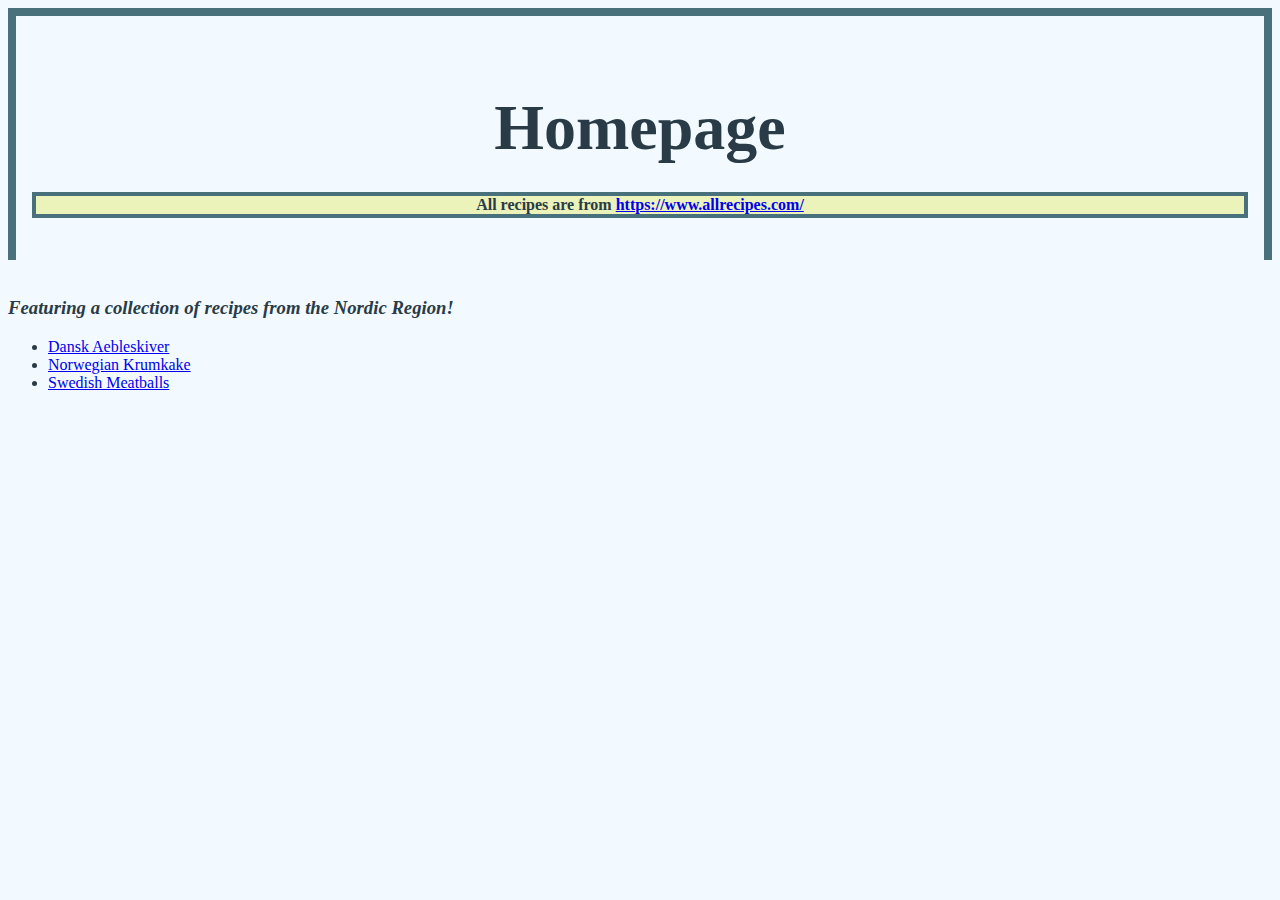
<file: index.html>
<!DOCTYPE html>
<html lang="en">
<head>
    <meta charset="UTF-8">
    <meta name="viewport" content="width=device-width, initial-scale=1.0">
    <link rel="stylesheet" href="style.css">
    <title>Odin Recipes Homepage</title>
</head>
<body>
    <div class="title">
        <h1 class="header">Homepage</h1>
        <h5 class="credit">All recipes are from <a href="https://www.allrecipes.com/" target="_blank" rel="noreferrer">https://www.allrecipes.com/</a></h5>
    </div>
    <br>
    <h3 class="description"><em>Featuring a collection of recipes from the Nordic Region!</em></h3>
    <ul class="list">
        <li><a href="./pages/aebleskiver.html">Dansk Aebleskiver</a></li>
        <li><a href="./pages/krumkake.html">Norwegian Krumkake</a></li>
        <li><a href="./pages/meatball.html">Swedish Meatballs</a></li>
    </ul>
</body>
</html>
</file>
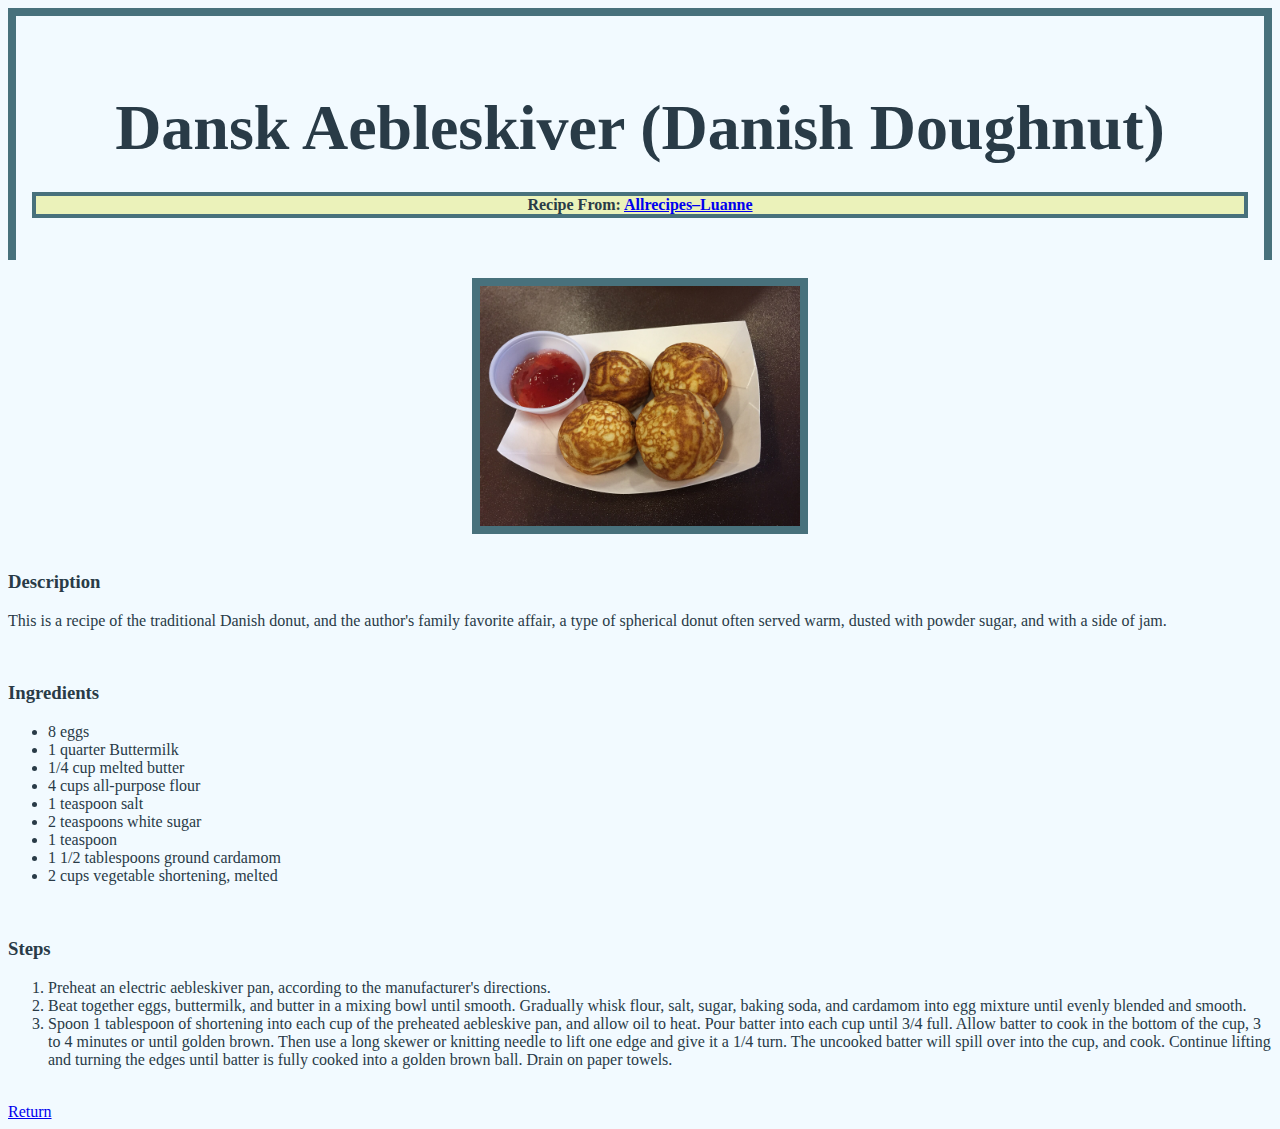
<file: pages/aebleskiver.html>
<!DOCTYPE html>
<html lang="en">
<head>
    <meta charset="UTF-8">
    <meta name="viewport" content="width=device-width, initial-scale=1.0">
    <link rel="stylesheet" href="../style.css">
    <title>Aebleskiver</title>
</head>
<body>
    <div class="title">
        <h1 class="header">Dansk Aebleskiver (Danish Doughnut)</h1>
        <h5 class="credit">Recipe From: <a href="https://www.allrecipes.com/recipe/147536/dansk-aebleskiver-danish-doughnuts/" target="_blank" rel="noreferrer">Allrecipes–Luanne</a></h5>
    </div>

    <br>

    <img src="../assets/aebleskiver.jpg" height="240" width="auto">

    <br>

    <h3>Description</h3>
    <p>This is a recipe of the traditional Danish donut, and the author's family favorite affair, a type of spherical donut often served warm, dusted with powder sugar, and with a side of jam.</p>

    <br>

    <h3 class="description">Ingredients</h3>
    <ul class="list">
        <li>8 eggs</li>
        <li>1 quarter Buttermilk</li>
        <li>1/4 cup melted butter</li>
        <li>4 cups all-purpose flour</li>
        <li>1 teaspoon salt</li>
        <li>2 teaspoons white sugar</li>
        <li>1 teaspoon</li>
        <li>1 1/2 tablespoons ground cardamom</li>
        <li>2 cups vegetable shortening, melted</li>
    </ul>
    
    <br>

    <h3 class="description">Steps</h3>
    <ol class="list">
        <li>Preheat an electric aebleskiver pan, according to the manufacturer's directions.</li>
        <li>Beat together eggs, buttermilk, and butter in a mixing bowl until smooth. Gradually whisk flour, salt, sugar, baking soda, and cardamom into egg mixture until evenly blended and smooth.</li>
        <li>Spoon 1 tablespoon of shortening into each cup of the preheated aebleskive pan, and allow oil to heat. Pour batter into each cup until 3/4 full. Allow batter to cook in the bottom of the cup, 3 to 4 minutes or until golden brown. Then use a long skewer or knitting needle to lift one edge and give it a 1/4 turn. The uncooked batter will spill over into the cup, and cook. Continue lifting and turning the edges until batter is fully cooked into a golden brown ball. Drain on paper towels.</li>
    </ol>

    <br>
    
    <a href="../index.html">Return</a>
</body>
</html>
</file>
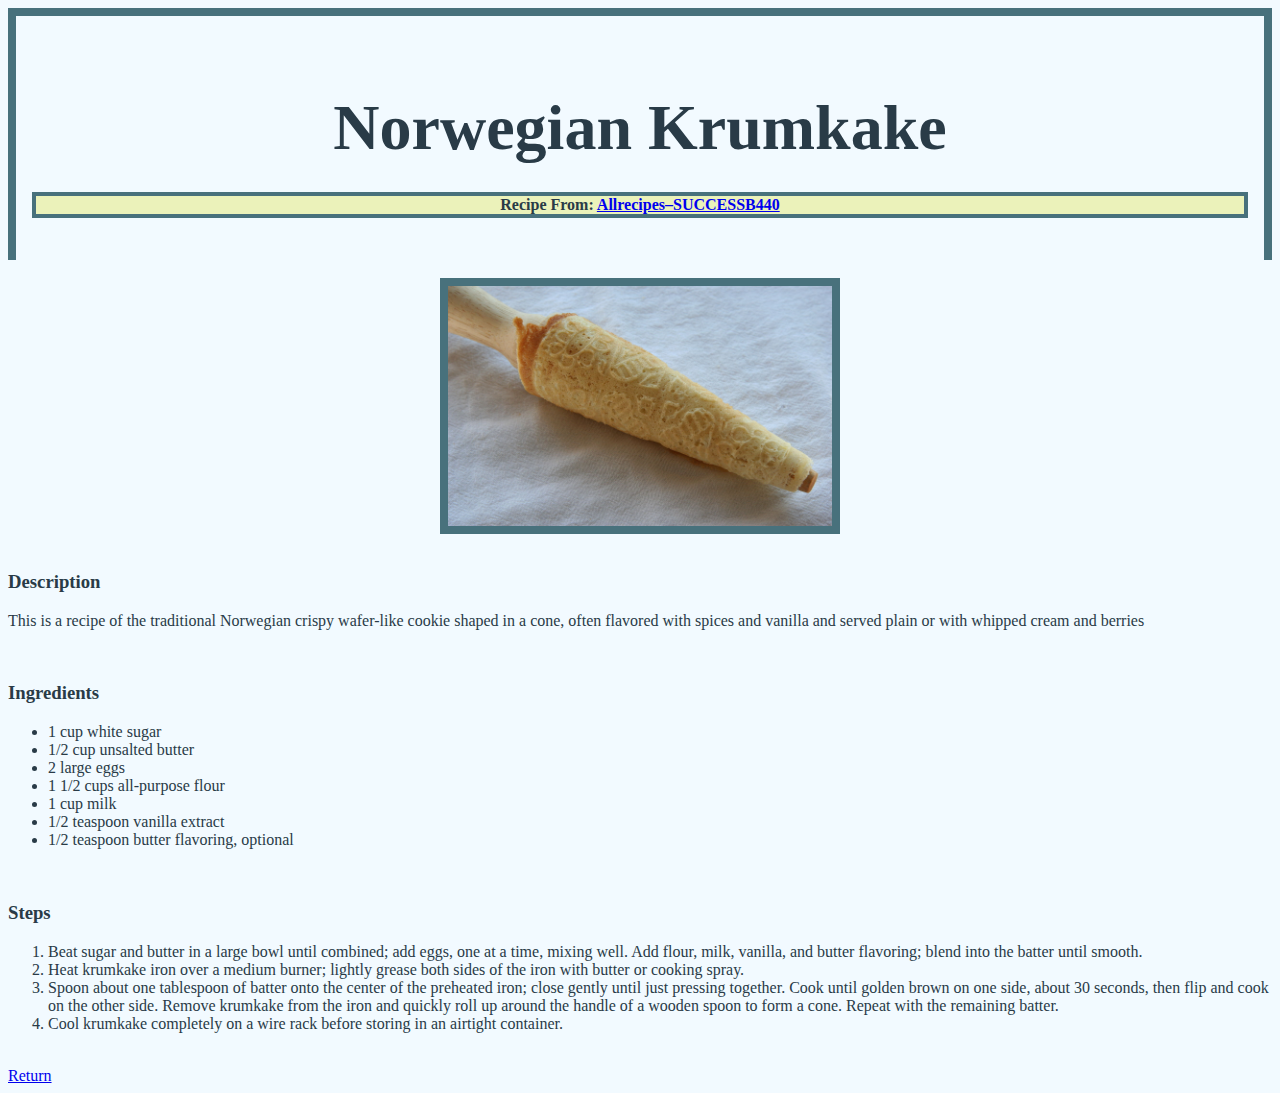
<file: pages/krumkake.html>
<!DOCTYPE html>
<html lang="en">
<head>
    <meta charset="UTF-8">
    <meta name="viewport" content="width=device-width, initial-scale=1.0">
    <link rel="stylesheet" href="../style.css">
    <title>Krumkake</title>
</head>
<body>
    <div class="title">
        <h1 class="header">Norwegian Krumkake</h1>
        <h5 class="credit">Recipe From: <a href="https://www.allrecipes.com/recipe/68293/norwegian-krumkake/" target="_blank" rel="noreferrer">Allrecipes–SUCCESSB440</a></h5>
    </div>

    <br>

    <img src="../assets/krumkake.jpg" height="240" width="auto">

    <br>

    <h3>Description</h3>
    <p>This is a recipe of the traditional Norwegian crispy wafer-like cookie shaped in a cone, often flavored with spices and vanilla and served plain or with whipped cream and berries   </p>

    <br>

    <h3 class="description">Ingredients</h3>
    <ul class="list">
        <li>1 cup white sugar</li>
        <li>1/2 cup unsalted butter</li>
        <li>2 large eggs</li>
        <li>1 1/2 cups all-purpose flour</li>
        <li>1 cup milk</li>
        <li>1/2 teaspoon vanilla extract</li>
        <li>1/2 teaspoon butter flavoring, optional</li>
    </ul>
    
    <br>

    <h3 class="description">Steps</h3>
    <ol class="list">
        <li>Beat sugar and butter in a large bowl until combined; add eggs, one at a time, mixing well. Add flour, milk, vanilla, and butter flavoring; blend into the batter until smooth.</li>
        <li>Heat krumkake iron over a medium burner; lightly grease both sides of the iron with butter or cooking spray.</li>
        <li>Spoon about one tablespoon of batter onto the center of the preheated iron; close gently until just pressing together. Cook until golden brown on one side, about 30 seconds, then flip and cook on the other side. Remove krumkake from the iron and quickly roll up around the handle of a wooden spoon to form a cone. Repeat with the remaining batter.</li>
        <li>Cool krumkake completely on a wire rack before storing in an airtight container.</li>
    </ol>

    <br>
    
    <a href="../index.html">Return</a>
</body>
</html>
</file>
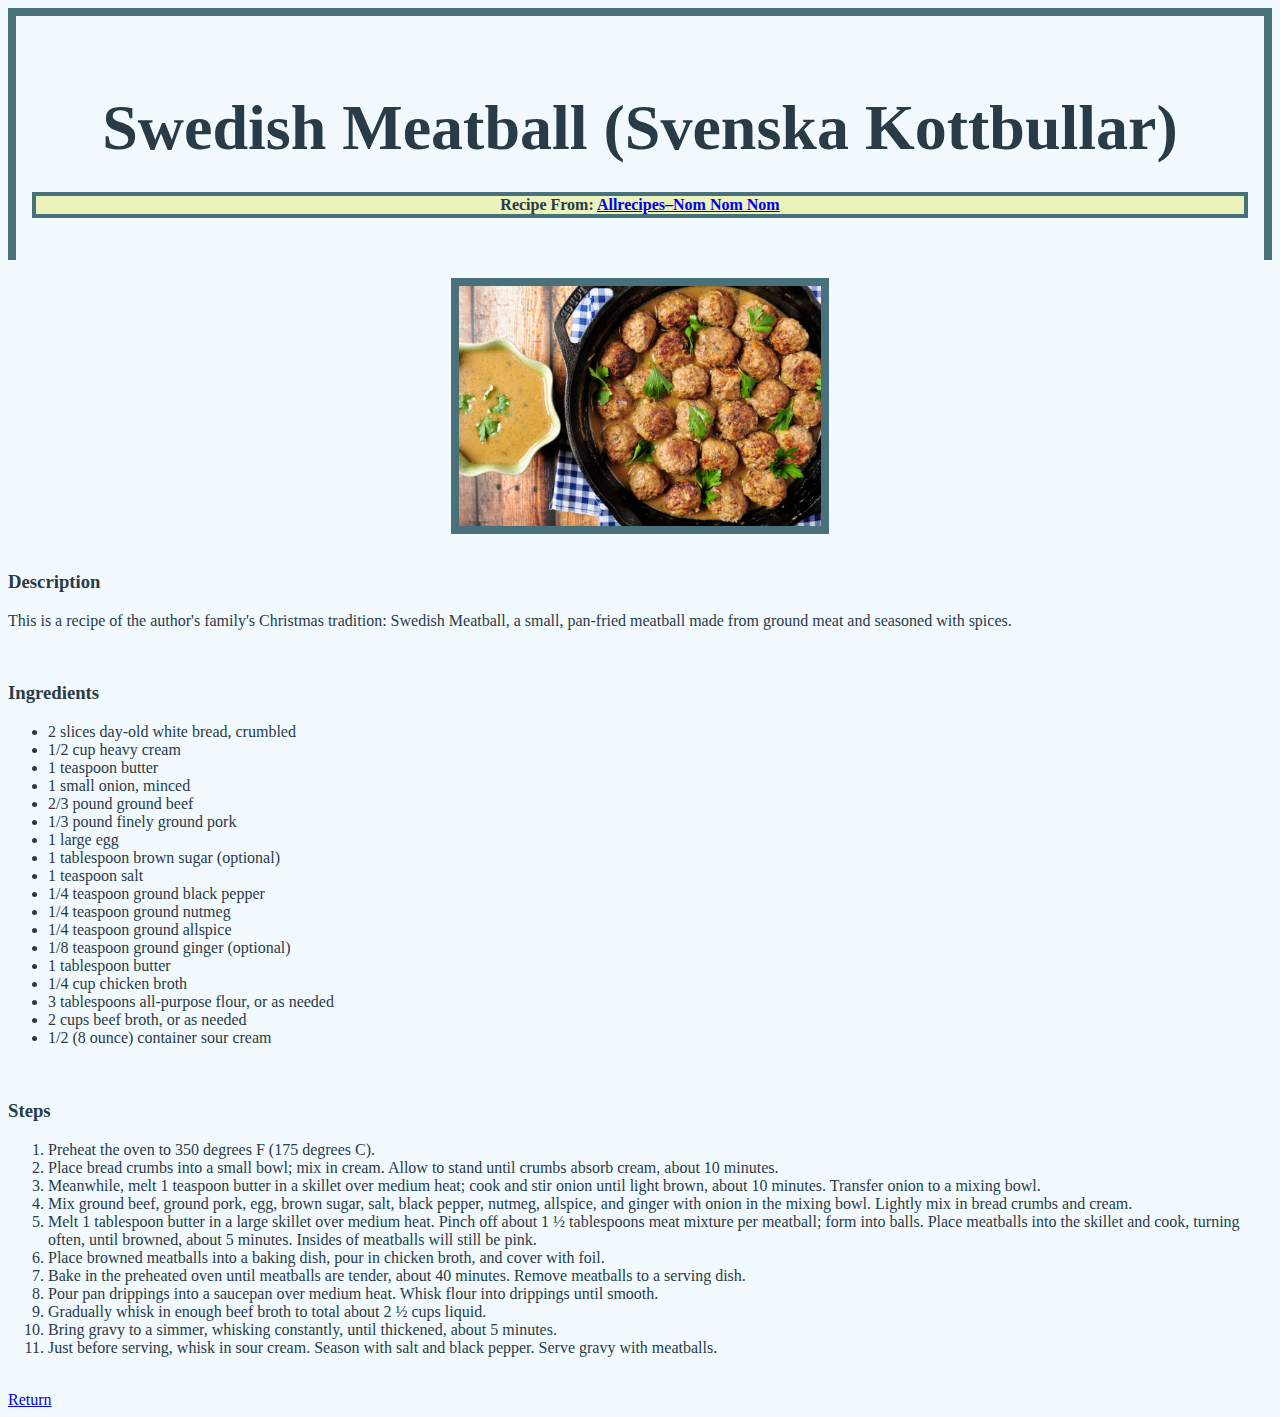
<file: pages/meatball.html>
<!DOCTYPE html>
<html lang="en">
<head>
    <meta charset="UTF-8">
    <meta name="viewport" content="width=device-width, initial-scale=1.0">
    <link rel="stylesheet" href="../style.css">
    <title>Meatball</title>
</head>
<body>
    <div class="title">
        <h1 class="header">Swedish Meatball (Svenska Kottbullar)</h1>
        <h5 class="credit">Recipe From: <a href="https://www.allrecipes.com/recipe/216564/swedish-meatballs-svenska-kottbullar/" target="_blank" rel="noreferrer">Allrecipes–Nom Nom Nom</a></h5>
    </div>

    <br>

    <img src="../assets/meatball.jpg" height="240" width="auto">

    <br>

    <h3 class="description">Description</h3>
    <p>This is a recipe of the author's family's Christmas tradition: Swedish Meatball, a small, pan-fried meatball made from ground meat and seasoned with spices.</p>

    <br>

    <h3 class="description">Ingredients</h3>
    <ul class="list">
        <li>2 slices day-old white bread, crumbled</li>
        <li>1/2 cup heavy cream</li>
        <li>1 teaspoon butter</li>
        <li>1 small onion, minced</li>
        <li>2/3 pound ground beef</li>
        <li>1/3 pound finely ground pork</li>
        <li>1 large egg</li>
        <li>1 tablespoon brown sugar (optional)</li>
        <li>1 teaspoon salt</li>
        <li>1/4 teaspoon ground black pepper</li>
        <li>1/4 teaspoon ground nutmeg</li>
        <li>1/4 teaspoon ground allspice</li>
        <li>1/8 teaspoon ground ginger (optional)</li>
        <li>1 tablespoon butter</li>
        <li>1/4 cup chicken broth</li>
        <li>3 tablespoons all-purpose flour, or as needed</li>
        <li>2 cups beef broth, or as needed</li>
        <li>1/2 (8 ounce) container sour cream</li>
    </ul>

    <br>

    <h3 class="description">Steps</h3>
    <ol class="list">
        <li>Preheat the oven to 350 degrees F (175 degrees C).</li>
        <li>Place bread crumbs into a small bowl; mix in cream. Allow to stand until crumbs absorb cream, about 10 minutes.</li>
        <li>Meanwhile, melt 1 teaspoon butter in a skillet over medium heat; cook and stir onion until light brown, about 10 minutes. Transfer onion to a mixing bowl.</li>
        <li>Mix ground beef, ground pork, egg, brown sugar, salt, black pepper, nutmeg, allspice, and ginger with onion in the mixing bowl. Lightly mix in bread crumbs and cream.</li>
        <li>Melt 1 tablespoon butter in a large skillet over medium heat. Pinch off about 1 ½ tablespoons meat mixture per meatball; form into balls. Place meatballs into the skillet and cook, turning often, until browned, about 5 minutes. Insides of meatballs will still be pink.</li>
        <li>Place browned meatballs into a baking dish, pour in chicken broth, and cover with foil.</li>
        <li>Bake in the preheated oven until meatballs are tender, about 40 minutes. Remove meatballs to a serving dish.</li>
        <li>Pour pan drippings into a saucepan over medium heat. Whisk flour into drippings until smooth.</li>
        <li>Gradually whisk in enough beef broth to total about 2 ½ cups liquid.</li>
        <li>Bring gravy to a simmer, whisking constantly, until thickened, about 5 minutes.</li>
        <li>Just before serving, whisk in sour cream. Season with salt and black pepper. Serve gravy with meatballs.</li>
    </ol>

    <br>

    <a href="../index.html">Return</a>
</body>
</html>
</file>
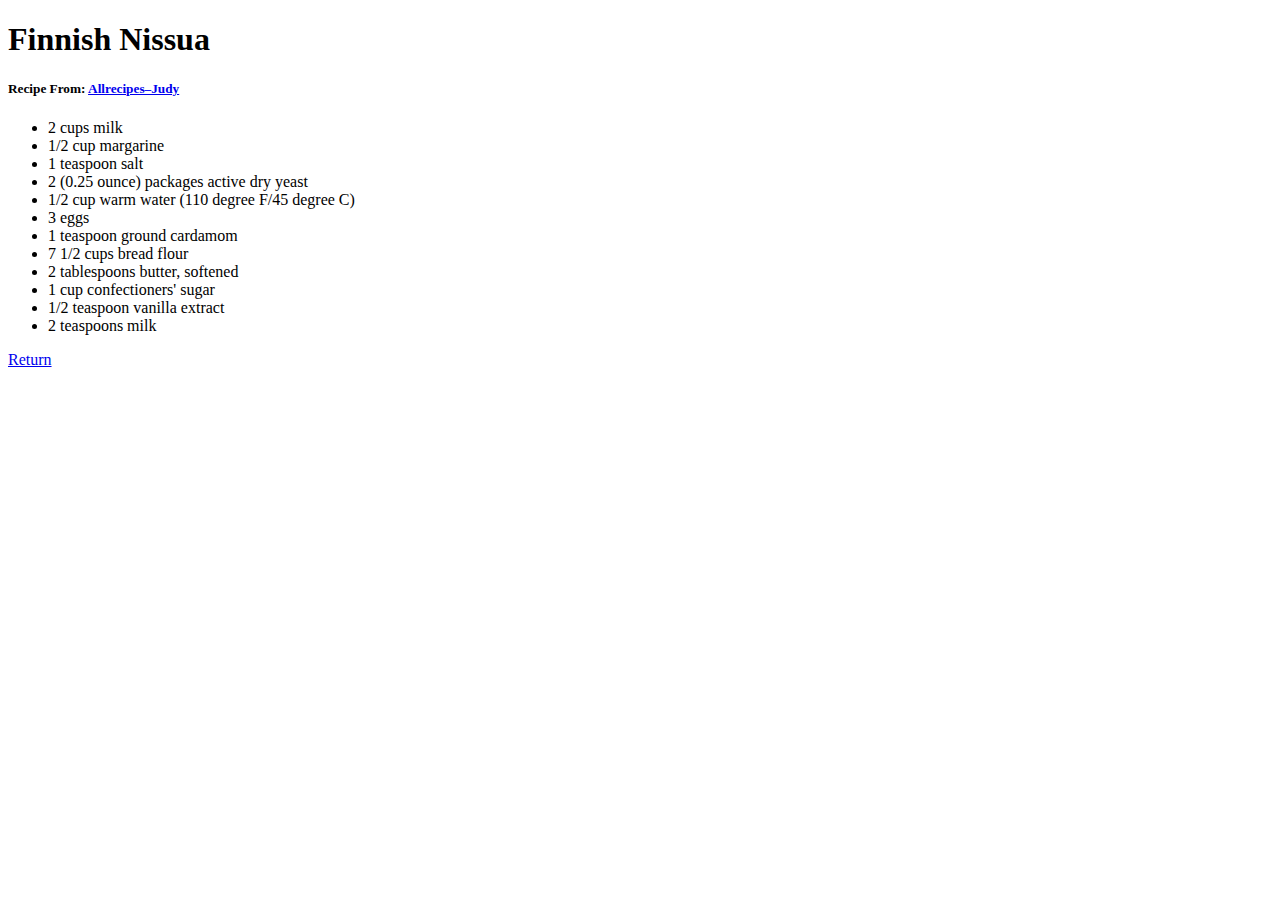
<file: pages/nissua.html>
<!DOCTYPE html>
<html lang="en">
<head>
    <meta charset="UTF-8">
    <meta name="viewport" content="width=device-width, initial-scale=1.0">
    <title>Nissua</title>
</head>
<body>
    <h1>Finnish Nissua</h1>
    <h5>Recipe From: <a href="https://www.allrecipes.com/recipe/18123/finnish-nissua/" target="_blank" rel="noreferrer">Allrecipes–Judy</a></h5>
    <ul>
        <li>2 cups milk</li>
        <li>1/2 cup margarine</li>
        <li>1 teaspoon salt</li>
        <li>2 (0.25 ounce) packages active dry yeast</li>
        <li>1/2 cup warm water (110 degree F/45 degree C)</li>
        <li>3 eggs</li>
        <li>1 teaspoon ground cardamom</li>
        <li>7 1/2 cups bread flour</li>
        <li>2 tablespoons butter, softened</li>
        <li>1 cup confectioners' sugar</li>
        <li>1/2 teaspoon vanilla extract</li>
        <li>2 teaspoons milk</li>
    </ul>
    <a href="../index.html">Return</a>
</body>
</html>
</file>
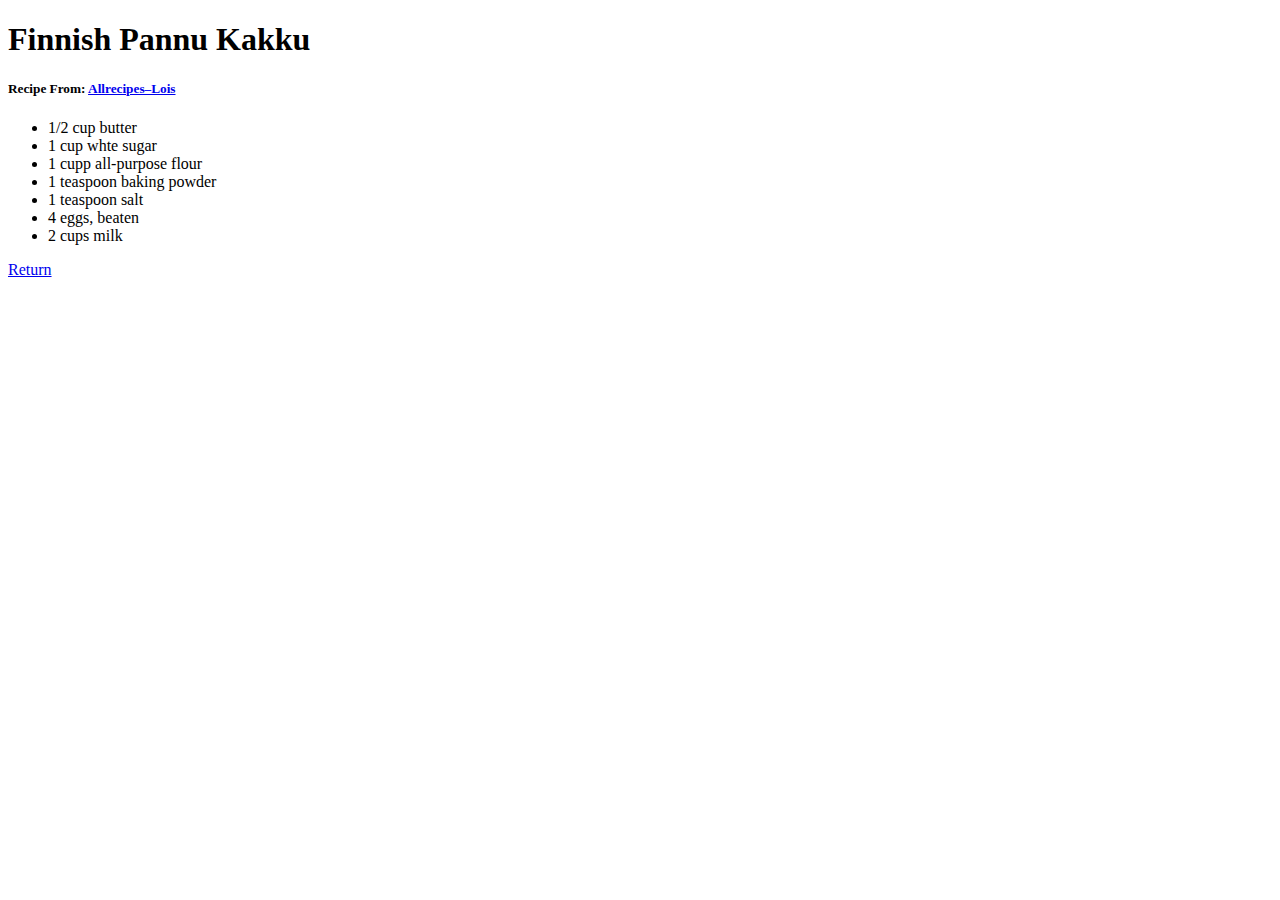
<file: pages/pannu-kakku.html>
<!DOCTYPE html>
<html lang="en">
<head>
    <meta charset="UTF-8">
    <meta name="viewport" content="width=device-width, initial-scale=1.0">
    <title>Pannu Kakku</title>
</head>
<body>
    <h1>Finnish Pannu Kakku</h1>
    <h5>Recipe From: <a href="https://www.allrecipes.com/recipe/17210/finnish-pannu-kakku/" target="_blank" rel="noreferrer">Allrecipes–Lois</a></h5>
    <ul>
        <li>1/2 cup butter</li>
        <li>1 cup whte sugar</li>
        <li>1 cupp all-purpose flour</li>
        <li>1 teaspoon baking powder</li>
        <li>1 teaspoon salt</li>
        <li>4 eggs, beaten</li>
        <li>2 cups milk</li>
    </ul>
    <a href="../index.html">Return</a>
</body>
</html>
</file>
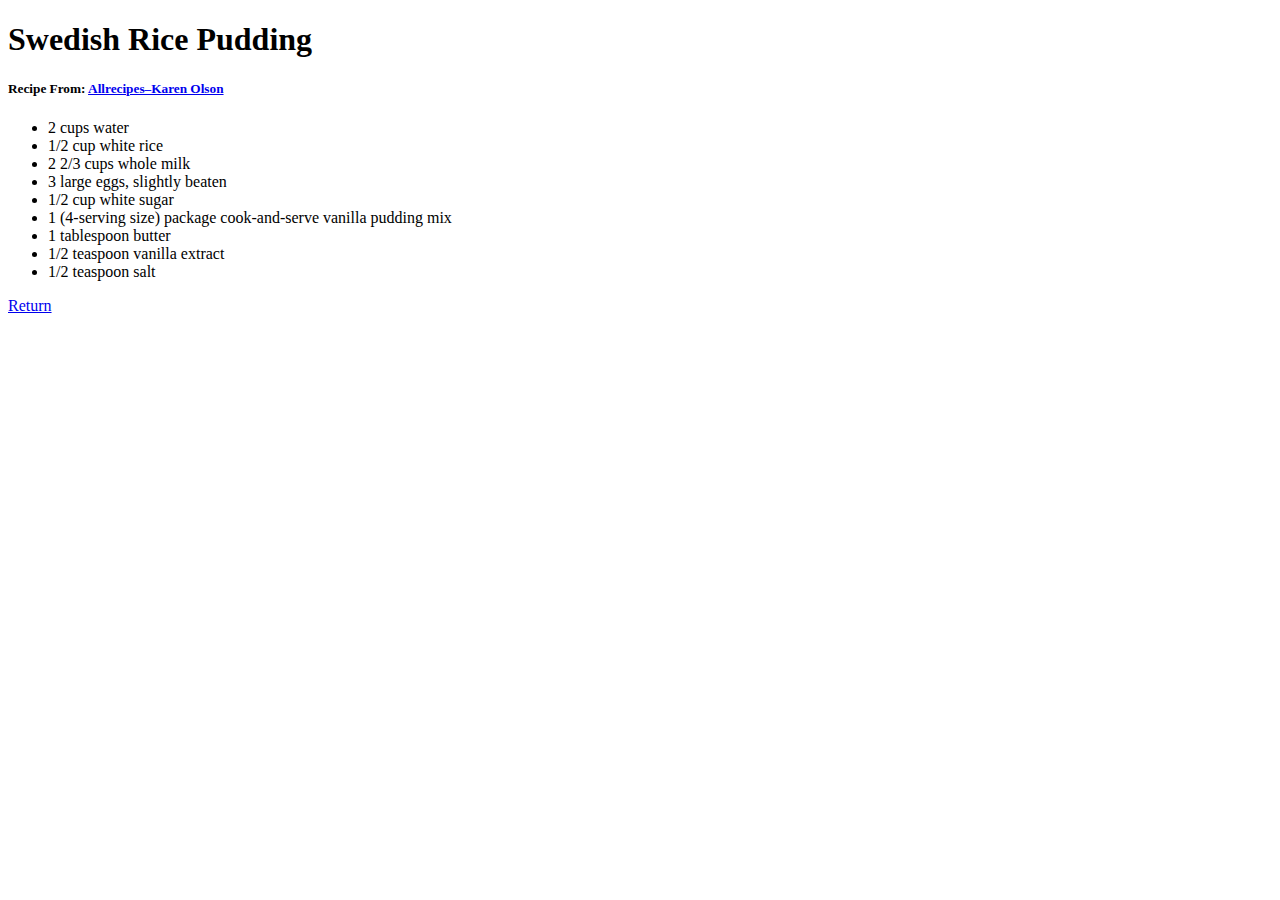
<file: pages/rice-pudding.html>
<!DOCTYPE html>
<html lang="en">
<head>
    <meta charset="UTF-8">
    <meta name="viewport" content="width=device-width, initial-scale=1.0">
    <title>Rice Pudding</title>
</head>
<body>
    <h1>Swedish Rice Pudding</h1>
    <h5>Recipe From: <a href="https://www.allrecipes.com/recipe/240493/swedish-rice-pudding/" target="_blank" rel="noreferrer">Allrecipes–Karen Olson</a></h5>
    <ul>
        <li>2 cups water</li>
        <li>1/2 cup white rice</li>
        <li>2 2/3 cups whole milk</li>
        <li>3 large eggs, slightly beaten</li>
        <li>1/2 cup white sugar</li>
        <li>1 (4-serving size) package cook-and-serve vanilla pudding mix</li>
        <li>1 tablespoon butter</li>
        <li>1/2 teaspoon vanilla extract</li>
        <li>1/2 teaspoon salt</li>
    </ul>
    <a href="../index.html">Return</a>
</body>
</html>
</file>
<file: style.css>
.credit {
    background-color: rgb(235, 242, 186);
    border: 4px solid rgb(72, 113, 124);
    font-size: 16px;
    text-align: center;
}

.description {
    font-weight: 600x;
}

.header {
    padding: 16px;
    padding-bottom: 0px;
    margin-bottom: 0px;
}

.title {
    border: 8px solid rgb(72, 113, 124);
    border-bottom: 0px;
    font-size: 32px;
    margin-left: auto;
    padding: 16px;
    text-align: center;
}

body {
    background-color: rgb(242, 250, 255);
    color: rgb(41, 59, 71);
    font-family: 'Franklin Gothic Medium', 'Optima', 'Copperplate', fantasy;
}

img {
    border: 8px solid rgb(72, 113, 124);
    display: block;
    margin: auto;
}
</file>
